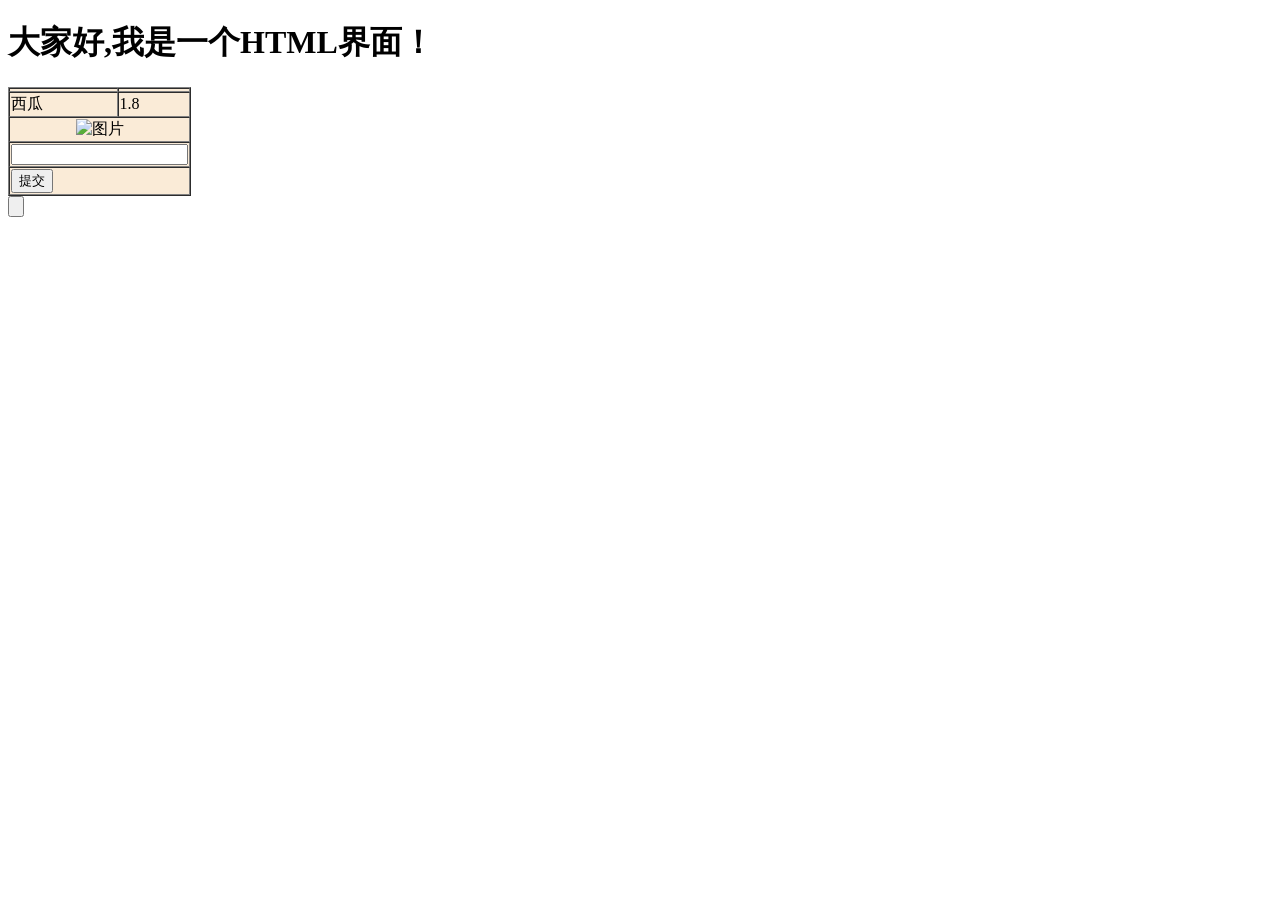
<file: microService/testGroupId/target/classes/templates/index.html>
<!DOCTYPE html>
<html xmlns="http://www.w3.org/1999/xhtml" xmlns:th="http://www.thymeleaf.org"
      xmlns:sec="http://www.thymeleaf.org/thymeleaf-extras-springsecurity3" xmlns="http://www.w3.org/1999/html">
<head>
    <title>hello</title>
    <meta http-equiv="Content-Type" content="text/html; charset=UTF-8" />
</head>
<body>
<h1 th:inline="text">大家好,我是一个HTML界面！</h1>
<p th:text="'Hello！, ' + ${test} + '!'" ></p>
<form action="submi.html" th:action="@{/submi}">
    <table border="1" cellspacing="0" bgcolor="#faebd7">
        <tr><th th:text="${name}" th:width="100px"></th><th th:text="${price}" th:width="100px"></th></tr>
        <tbody>
        <tr>
            <td>西瓜</td>
            <td th:text="FF">1.8</td>
        </tr>
        <tr>
            <td colspan="2" align="center"><img th:src="@{/S001.png}" alt="图片"/></td>
        </tr>
        <tr>
            <td colspan="2"><input type="text" th:name="inputV" /></td>
        </tr>
        <tr>
            <td colspan="2"><input type="submit" value="提交" /></td>
        </tr>
        </tbody>
    </table>
</form>
<input type="button" th:value="注销" th:action="@{/logout}"/>
</body>
</html>
</file>
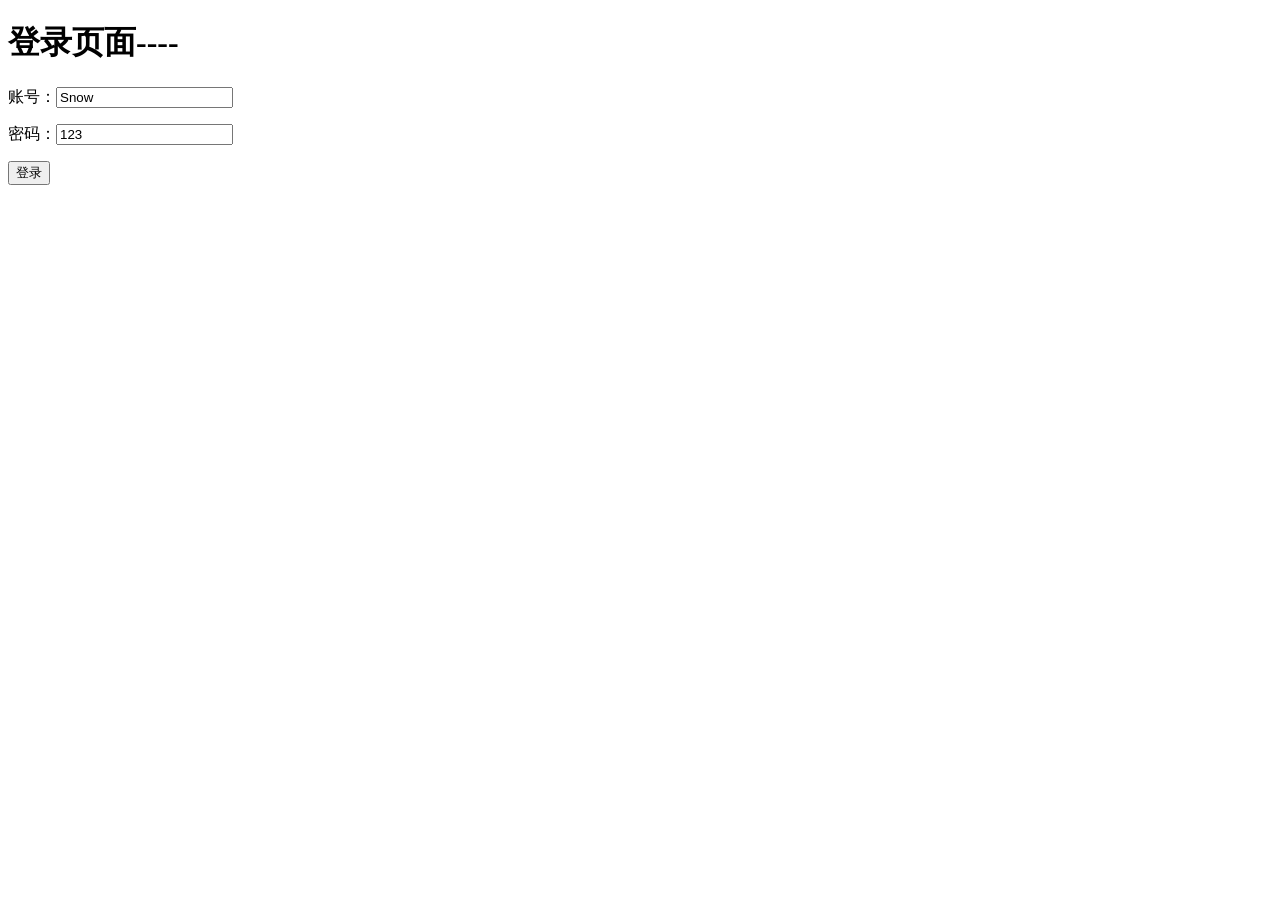
<file: microService/testGroupId/target/classes/templates/login.html>
<!DOCTYPE html>
<html lang="en">
<head>
    <title>login</title>
</head>
<body>
<h1>登录页面----</h1>
<form action="" method="post">
    <p>账号：<input type="text" name="username" value="Snow"/></p>
    <p>密码：<input type="text" name="password" value="123"/></p>
    <p><input type="submit" value="登录"/></p>
</form>
</body>
</html>
</file>
